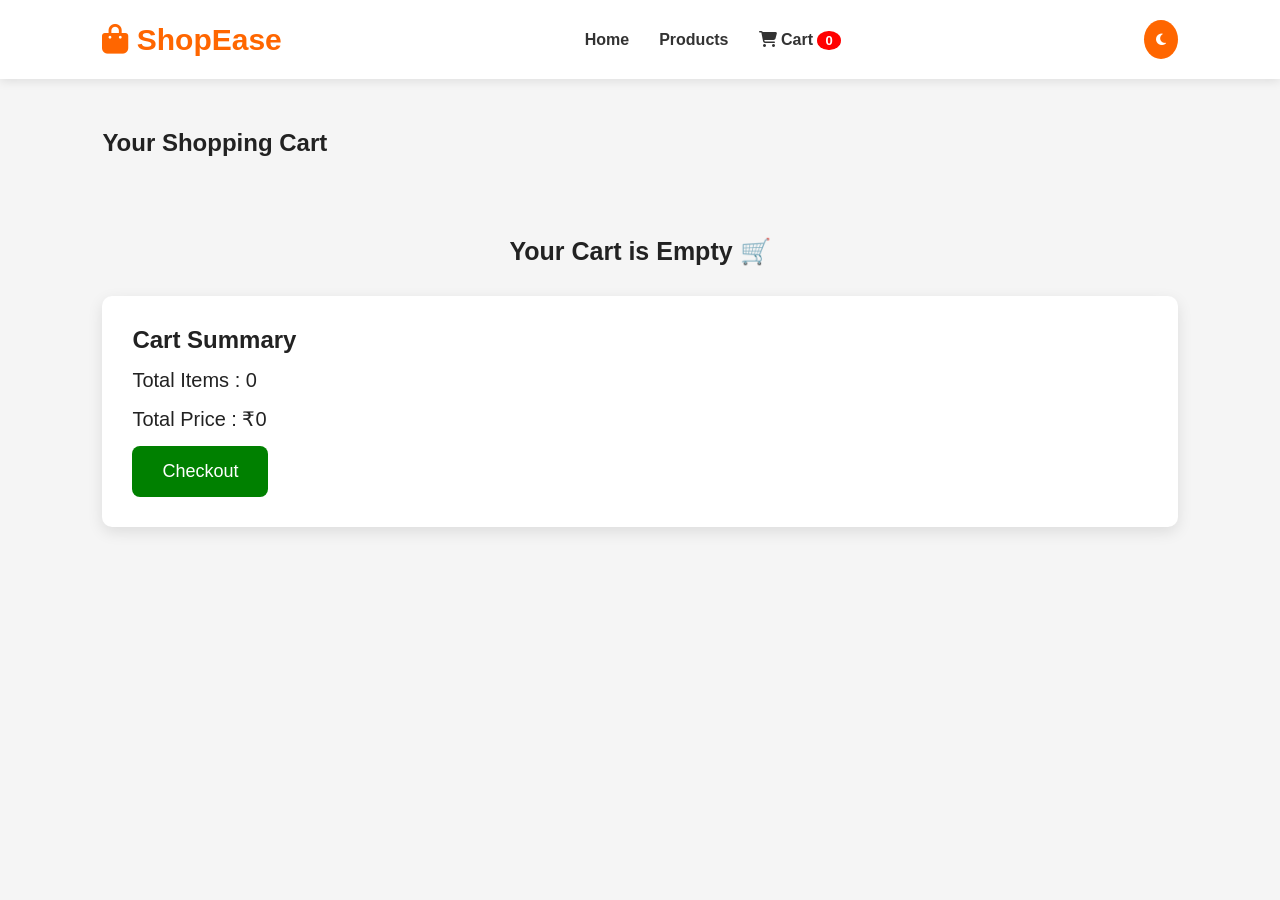
<file: PROJECT 3/cart.html>
<!DOCTYPE html>
<html lang="en">
<head>
<meta charset="UTF-8">
<meta name="viewport" content="width=device-width, initial-scale=1.0">

<title>Shopping Cart</title>

<link rel="stylesheet" href="style.css">

<link rel="stylesheet"
href="https://cdnjs.cloudflare.com/ajax/libs/font-awesome/6.5.2/css/all.min.css">

</head>
<body>

<header>

<h2 class="logo">
<i class="fa-solid fa-bag-shopping"></i>
ShopEase
</h2>

<nav>

<ul>

<li><a href="index.html">Home</a></li>

<li><a href="products.html">Products</a></li>

<li>
<a href="cart.html">

<i class="fa-solid fa-cart-shopping"></i>

Cart

<span id="cart-count">0</span>

</a>
</li>

</ul>

</nav>

<button id="themeBtn">

<i class="fa-solid fa-moon"></i>

</button>

</header>

<section class="cart-page">

<h1>Your Shopping Cart</h1>

<div id="cart-items"></div>

<div class="summary">

<h2>Cart Summary</h2>

<p>Total Items :
<span id="total-items">0</span></p>

<p>Total Price :
₹<span id="total-price">0</span></p>

<button id="checkout">
Checkout
</button>

</div>

</section>

<script src="cart.js"></script>

</body>
</html>
</file>
<file: PROJECT 3/style.css>
*{
margin:0;
padding:0;
box-sizing:border-box;
font-family:Arial,Helvetica,sans-serif;
}

body{
background:#f5f5f5;
color:#222;
transition:.3s;
}

header{
display:flex;
justify-content:space-between;
align-items:center;
padding:20px 8%;
background:#fff;
box-shadow:0 2px 10px rgba(0,0,0,.1);
position:sticky;
top:0;
z-index:100;
}

.logo{
font-size:30px;
color:#ff6600;
}

nav ul{
display:flex;
list-style:none;
gap:30px;
}

nav a{
text-decoration:none;
color:#333;
font-weight:600;
}

nav a:hover{
color:#ff6600;
}

#cart-count{
background:red;
color:white;
padding:2px 8px;
border-radius:50%;
font-size:13px;
}

#themeBtn{
border:none;
background:#ff6600;
color:white;
padding:12px;
border-radius:50%;
cursor:pointer;
}

.hero{
display:flex;
justify-content:space-between;
align-items:center;
padding:70px 8%;
}

.hero-text{
width:50%;
}

.hero-text h1{
font-size:55px;
margin-bottom:20px;
}

.hero-text p{
font-size:18px;
margin-bottom:30px;
line-height:30px;
}

.hero button{
padding:15px 35px;
background:#ff6600;
border:none;
color:white;
font-size:18px;
cursor:pointer;
border-radius:6px;
}

.hero button:hover{
background:#e65c00;
}

.hero-image{
width:45%;
}

.hero-image img{
width:100%;
border-radius:15px;
}

.features{
display:grid;
grid-template-columns:repeat(3,1fr);
gap:25px;
padding:60px 8%;
}

.card{
background:white;
padding:35px;
text-align:center;
border-radius:12px;
box-shadow:0 5px 15px rgba(0,0,0,.08);
transition:.3s;
}

.card:hover{
transform:translateY(-10px);
}

.card i{
font-size:45px;
color:#ff6600;
margin-bottom:15px;
}

#about{
padding:70px 8%;
text-align:center;
}

#about h2{
margin-bottom:20px;
}

footer{
background:#222;
color:white;
text-align:center;
padding:40px;
margin-top:50px;
}

.dark{
background:#111;
color:white;
}

.dark header{
background:#222;
}

.dark .card{
background:#222;
}

.dark nav a{
color:white;
}

.dark footer{
background:black;
}

@media(max-width:900px){

.hero{
flex-direction:column;
}

.hero-text{
width:100%;
text-align:center;
}

.hero-image{
width:100%;
margin-top:40px;
}

.features{
grid-template-columns:1fr;
}

nav ul{
gap:15px;
}

}.controls{
display:flex;
justify-content:center;
gap:20px;
padding:30px;
flex-wrap:wrap;
}

.controls input,
.controls select{
padding:12px;
width:250px;
border:1px solid #ccc;
border-radius:8px;
font-size:16px;
}

#product-container{
display:grid;
grid-template-columns:repeat(auto-fit,minmax(260px,1fr));
gap:30px;
padding:40px 8%;
}

.product-card{
background:white;
padding:20px;
border-radius:10px;
text-align:center;
box-shadow:0 5px 15px rgba(0,0,0,.1);
transition:.3s;
}

.product-card:hover{
transform:translateY(-8px);
}

.product-card img{
width:100%;
height:220px;
object-fit:cover;
border-radius:10px;
}

.product-card h3{
margin:15px 0;
}

.product-card p{
margin:8px 0;
}

.product-card button{
margin-top:10px;
padding:12px 25px;
background:#ff6600;
color:white;
border:none;
border-radius:6px;
cursor:pointer;
font-size:16px;
}

.product-card button:hover{
background:#e65c00;
}

#toast{
position:fixed;
bottom:30px;
right:30px;
background:#28a745;
color:white;
padding:15px 20px;
border-radius:8px;
opacity:0;
transition:.4s;
}

#toast.show{
opacity:1;
}

.dark .product-card{
background:#222;
color:white;
}
.cart-page{
padding:50px 8%;
}

.cart-item{

display:flex;

align-items:center;

justify-content:space-between;

background:white;

padding:20px;

margin-bottom:20px;

border-radius:10px;

box-shadow:0 5px 15px rgba(0,0,0,.1);

}

.cart-item img{

width:120px;

height:120px;

object-fit:cover;

border-radius:10px;

}

.cart-info{

flex:1;

margin-left:20px;

}

.cart-info h3{

margin-bottom:10px;

}

.quantity{

display:flex;

align-items:center;

gap:10px;

margin-top:10px;

}

.quantity button{

width:35px;

height:35px;

border:none;

background:#ff6600;

color:white;

font-size:18px;

cursor:pointer;

border-radius:5px;

}

.remove{

background:red;

color:white;

border:none;

padding:10px 18px;

cursor:pointer;

border-radius:6px;

}

.summary{

background:white;

padding:30px;

margin-top:30px;

border-radius:10px;

box-shadow:0 5px 15px rgba(0,0,0,.1);

}

.summary p{

margin:15px 0;

font-size:20px;

}

.summary button{

padding:15px 30px;

background:green;

color:white;

border:none;

border-radius:8px;

cursor:pointer;

font-size:18px;

}

.empty{

text-align:center;

font-size:25px;

margin-top:80px;

}

.dark .cart-item,

.dark .summary{

background:#222;

color:white;

}
</file>
